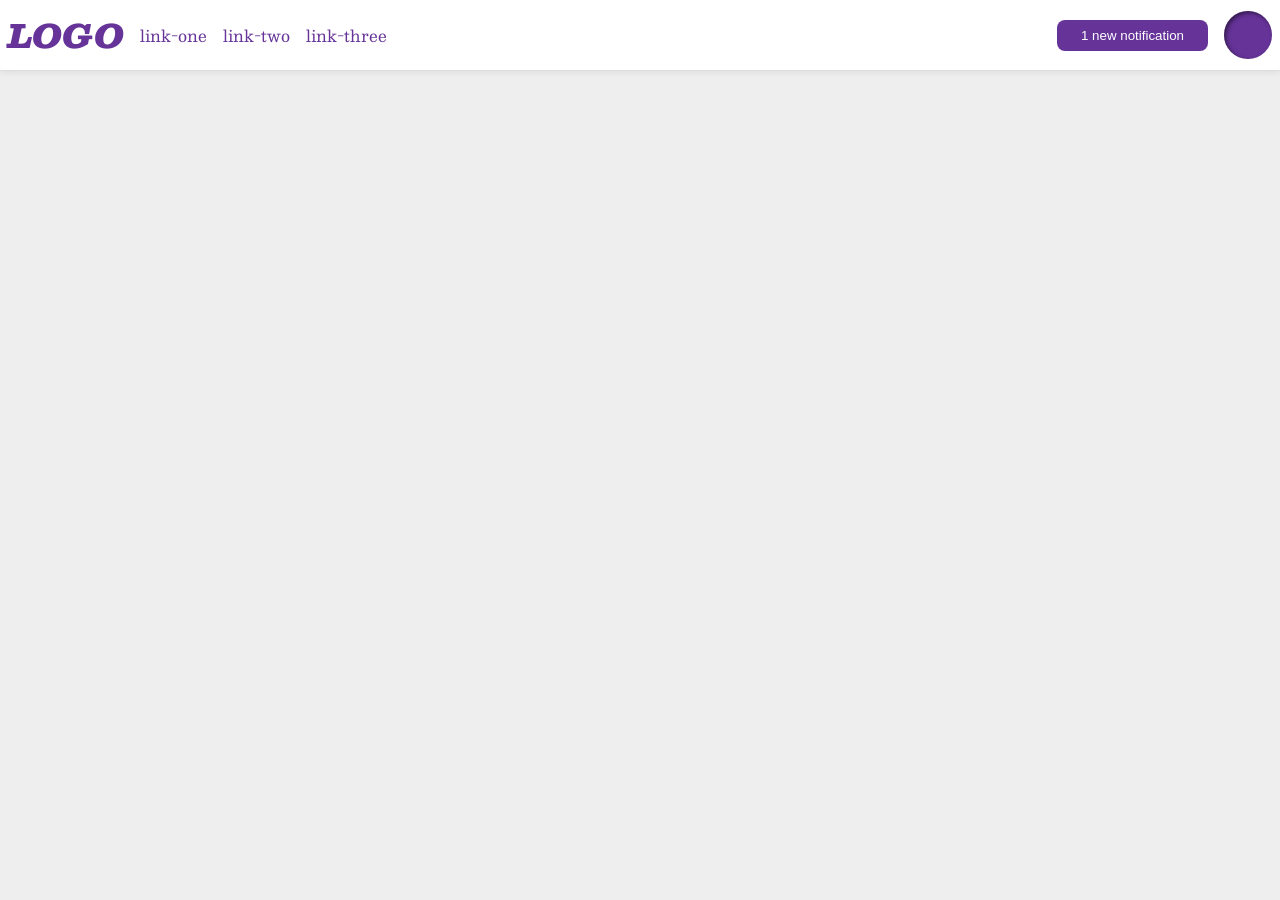
<file: flex/03-flex-header-2/index.html>
<!DOCTYPE html>
<html lang="en">
  <head>
    <meta charset="UTF-8">
    <meta http-equiv="X-UA-Compatible" content="IE=edge">
    <meta name="viewport" content="width=device-width, initial-scale=1.0">
    <title>Flex Header 2</title>
    <link rel="stylesheet" href="style.css">
  </head>
  <body>
    <div class="header">
      <div class="right">
        <div class="logo">
          LOGO
        </div>
        <ul class="links">
          <li><a href="google.com">link-one</a></li>
          <li><a href="google.com">link-two</a></li>
          <li><a href="google.com">link-three</a></li>
        </ul>
      </div>
      <div class="left">
        <button class="notifications">
          1 new notification
        </button>
        <div class="profile-image"></div>
      </div>
    </div>
  </body>
</html>
</file>
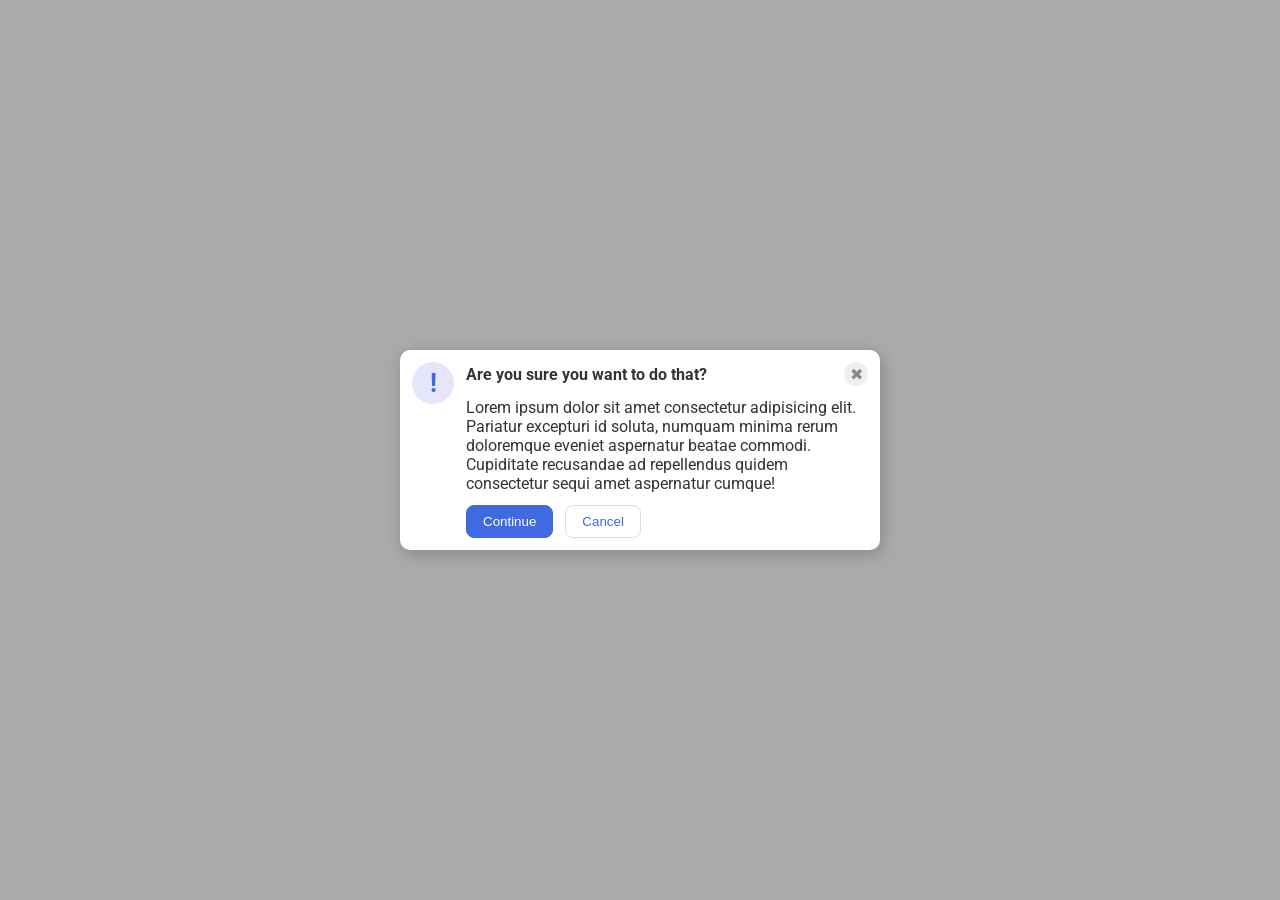
<file: flex/05-flex-modal/index.html>
<!DOCTYPE html>
<html lang="en">
  <head>
    <meta charset="UTF-8">
    <meta http-equiv="X-UA-Compatible" content="IE=edge">
    <meta name="viewport" content="width=device-width, initial-scale=1.0">
    <link rel="stylesheet" href="style.css">
    <title>Modal</title>
  </head>
  <body>
    <div class="modal">
      <div class="test">
        <div class="icon">!</div>
      </div>
      <div class="info">
        <div class="header1">
          <div class="header">Are you sure you want to do that?</div>
          <button class="close-button">✖</button>
        </div>
          <div class="text">Lorem ipsum dolor sit amet consectetur adipisicing elit. Pariatur excepturi id soluta, numquam minima rerum doloremque eveniet aspernatur beatae commodi. Cupiditate recusandae ad repellendus quidem consectetur sequi amet aspernatur cumque!</div>
         <div class="header2"> 
          <button class="continue">Continue</button>
          <button class="cancel">Cancel</button>
        </div>
      </div>
    </div>
  </body>
</html>
</file>
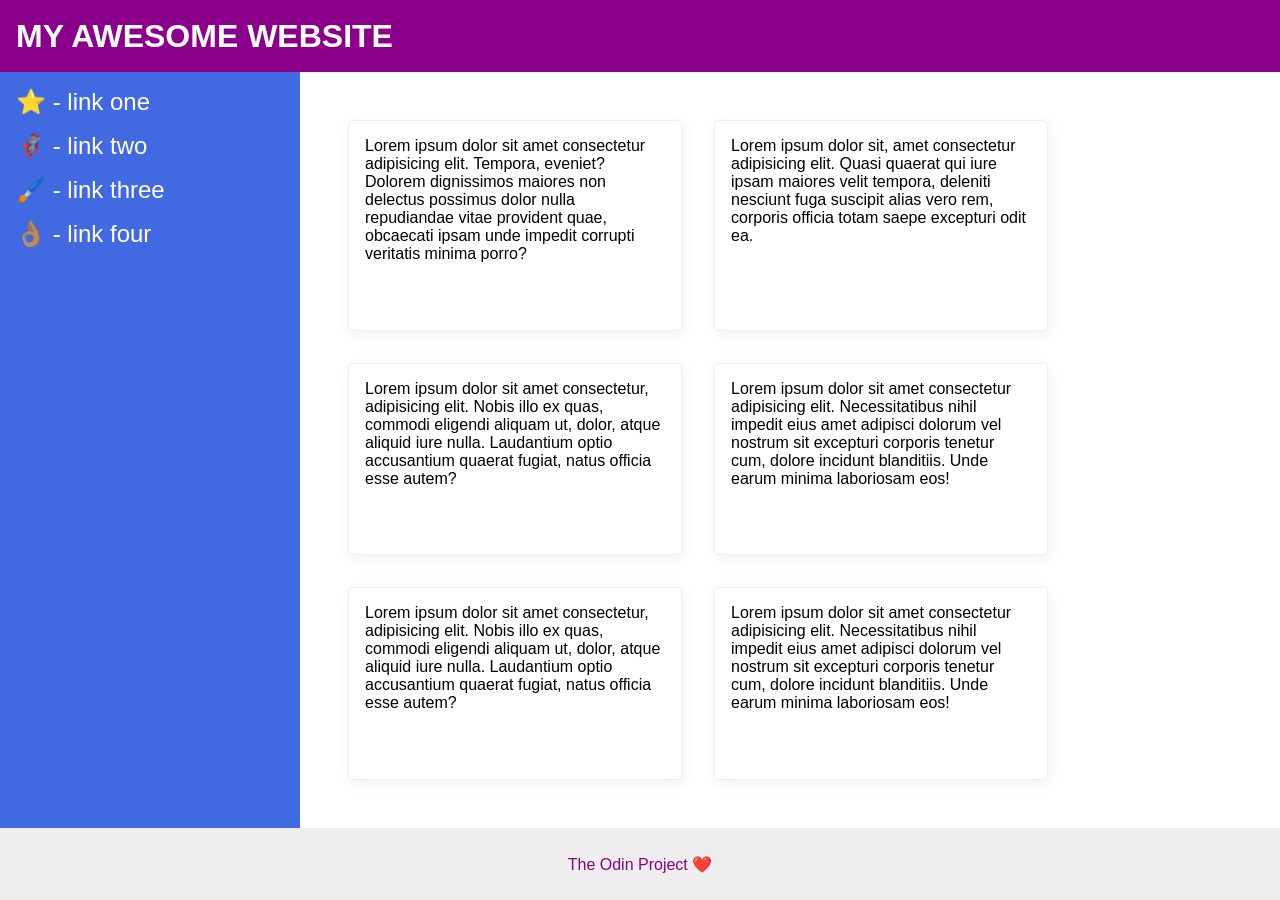
<file: flex/07-flex-layout-2/index.html>
<!DOCTYPE html>
<html lang="en">
  <head>
    <meta charset="UTF-8">
    <meta http-equiv="X-UA-Compatible" content="IE=edge">
    <meta name="viewport" content="width=device-width, initial-scale=1.0">
    <title>The Holy Grail</title>
    <link rel="stylesheet" href="style.css">
  </head>
  <body>
    <div class="header">
      MY AWESOME WEBSITE
    </div>
    <div class="content">
      <div class="sidebar">
        <ul>
          <li><a href="#">⭐ - link one</a></li>
          <li><a href="#">🦸🏽‍♂️ - link two</a></li>
          <li><a href="#">🖌️ - link three</a></li>
          <li><a href="#">👌🏽 - link four</a></li>
        </ul>
      </div>
      <div class="boxes"> 
        <div class="card">Lorem ipsum dolor sit amet consectetur adipisicing elit. Tempora, eveniet? Dolorem dignissimos maiores non delectus possimus dolor nulla repudiandae vitae provident quae, obcaecati ipsam unde impedit corrupti veritatis minima porro?</div>
        <div class="card">Lorem ipsum dolor sit, amet consectetur adipisicing elit. Quasi quaerat qui iure ipsam maiores velit tempora, deleniti nesciunt fuga suscipit alias vero rem, corporis officia totam saepe excepturi odit ea.</div>
        <div class="card">Lorem ipsum dolor sit amet consectetur, adipisicing elit. Nobis illo ex quas, commodi eligendi aliquam ut, dolor, atque aliquid iure nulla. Laudantium optio accusantium quaerat fugiat, natus officia esse autem?</div>
        <div class="card">Lorem ipsum dolor sit amet consectetur adipisicing elit. Necessitatibus nihil impedit eius amet adipisci dolorum vel nostrum sit excepturi corporis tenetur cum, dolore incidunt blanditiis. Unde earum minima laboriosam eos!</div>
        <div class="card">Lorem ipsum dolor sit amet consectetur, adipisicing elit. Nobis illo ex quas, commodi eligendi aliquam ut, dolor, atque aliquid iure nulla. Laudantium optio accusantium quaerat fugiat, natus officia esse autem?</div>
        <div class="card">Lorem ipsum dolor sit amet consectetur adipisicing elit. Necessitatibus nihil impedit eius amet adipisci dolorum vel nostrum sit excepturi corporis tenetur cum, dolore incidunt blanditiis. Unde earum minima laboriosam eos!</div>
      </div>
    </div>
    <div class="footer">
      The Odin Project ❤️
    </div>
  </body>
</html>
</file>
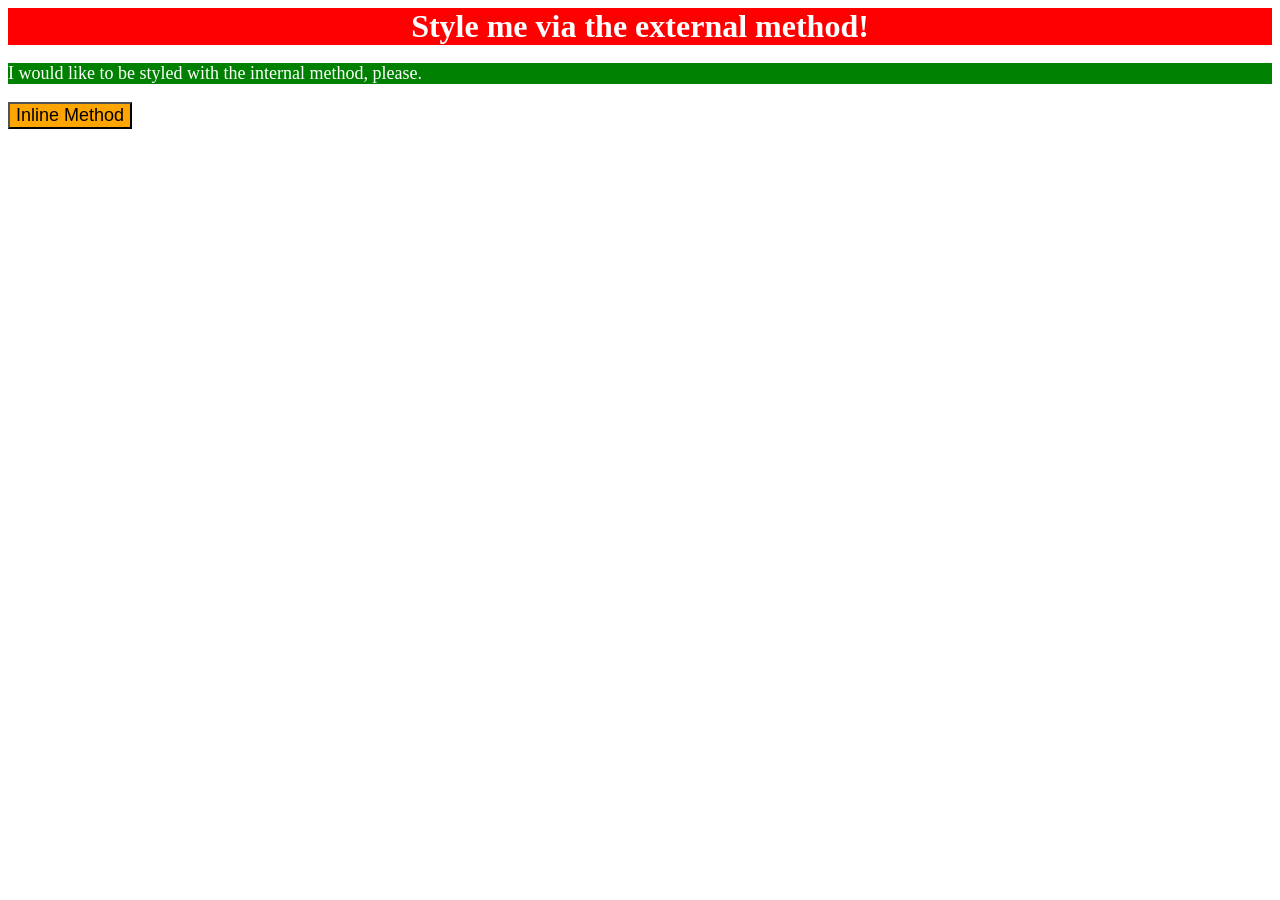
<file: foundations/01-css-methods/index.html>
<!DOCTYPE html>
<html lang="en">
  <head>
    <meta charset="UTF-8">
    <meta http-equiv="X-UA-Compatible" content="IE=edge">
    <meta name="viewport" content="width=device-width, initial-scale=1.0">
    <title>Methods for Adding CSS</title>
    <link rel="stylesheet" href="styles.css" />
    <style>
      p {
        color: white;
        background-color: green;
        font-size: 18px;
      }
    </style>
  </head>
  <body>
    <div>Style me via the external method!</div>
    <p>I would like to be styled with the internal method, please.</p>
    <button style="color: black; background-color: orange; font-size: 18px;">Inline Method</button>
  </body>
</html>
</file>
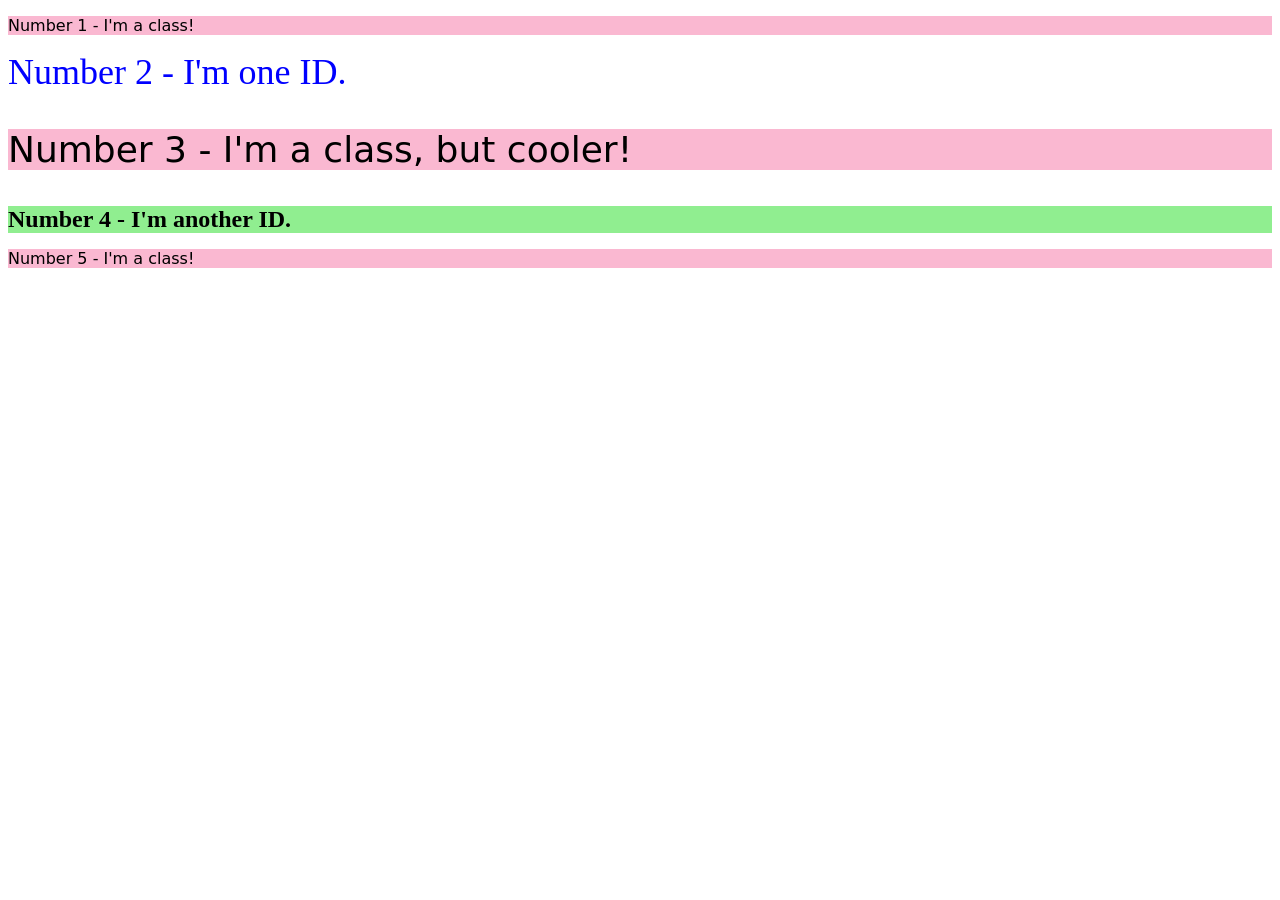
<file: foundations/02-class-id-selectors/index.html>
<!DOCTYPE html>
<html lang="en">
  <head>
    <meta charset="UTF-8">
    <meta http-equiv="X-UA-Compatible" content="IE=edge">
    <meta name="viewport" content="width=device-width, initial-scale=1.0">
    <title>Class and ID Selectors</title>
    <link rel="stylesheet" href="style.css">
  </head>
  <body>
    <p class="class1">Number 1 - I'm a class!</p>
    <div id="div1">Number 2 - I'm one ID.</div>
    <p class="class1 class2">Number 3 - I'm a class, but cooler!</p>
    <div id="div2">Number 4 - I'm another ID.</div>
    <p class="class1">Number 5 - I'm a class!</p>
  </body>
</html>
</file>
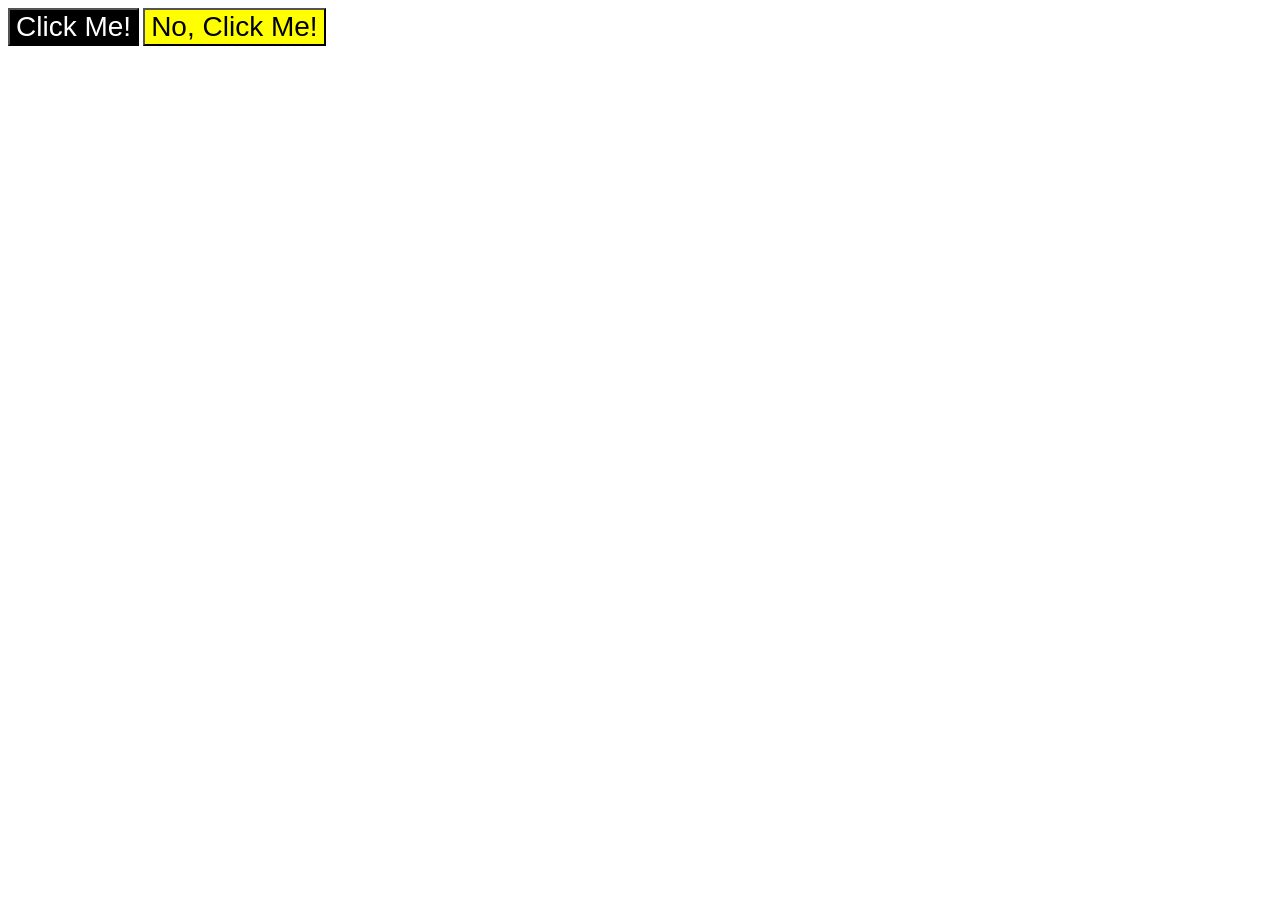
<file: foundations/03-grouping-selectors/index.html>
<!DOCTYPE html>
<html lang="en">
  <head>
    <meta charset="UTF-8">
    <meta http-equiv="X-UA-Compatible" content="IE=edge">
    <meta name="viewport" content="width=device-width, initial-scale=1.0">
    <title>Grouping Selectors</title>
    <link rel="stylesheet" href="style.css">
  </head>
  <body>
    <button class="but1">Click Me!</button>
    <button class="but2">No, Click Me!</button>
  </body>
</html>
</file>
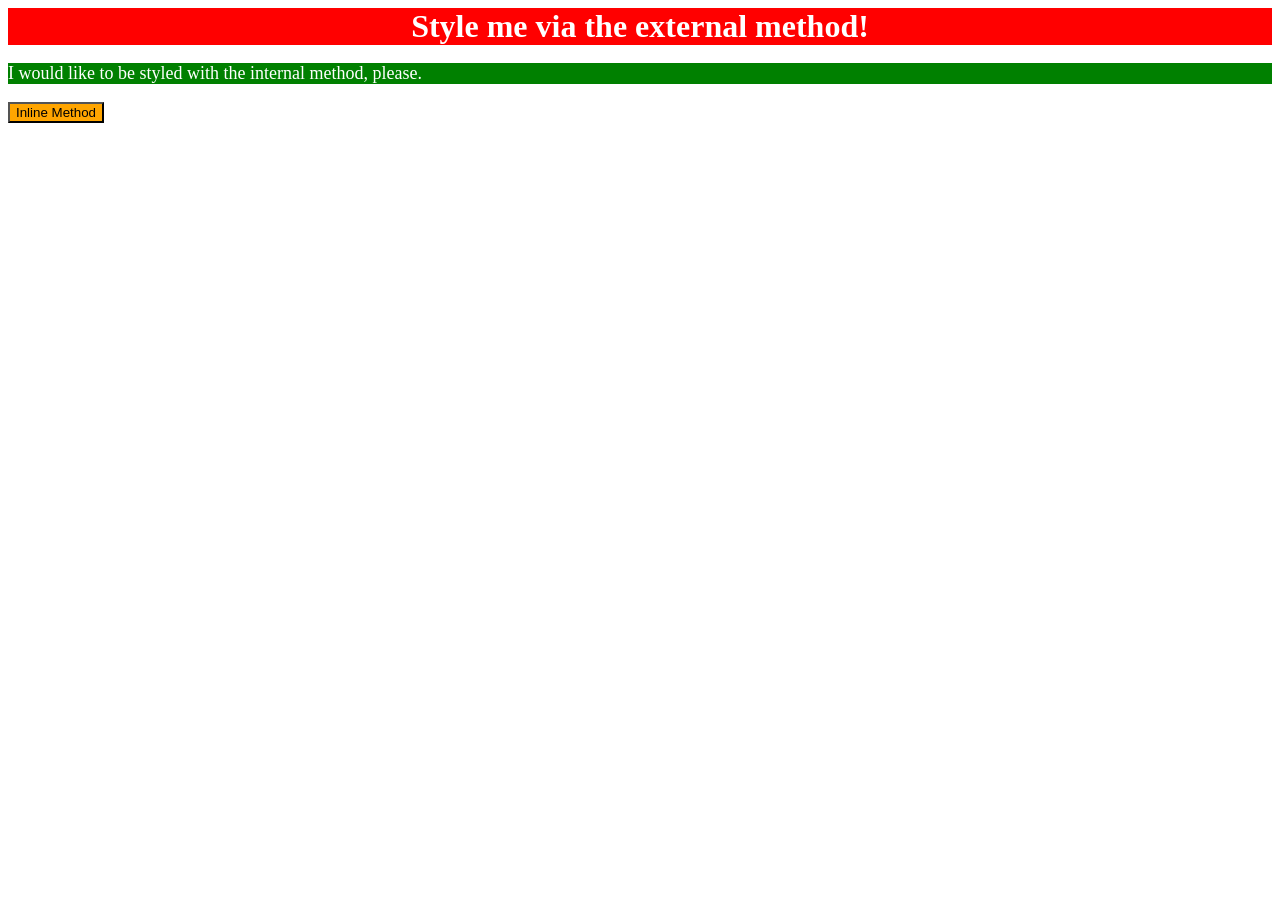
<file: foundations/intro-to-css/01-css-methods/index.html>
<!DOCTYPE html>
<html lang="en">
  <head>
    <meta charset="UTF-8">
    <meta http-equiv="X-UA-Compatible" content="IE=edge">
    <meta name="viewport" content="width=device-width, initial-scale=1.0">

    <!-- External link to css file -->
     <link rel="stylesheet" href="styles.css">

     <!-- Interal css -->
    <style>
      p {
        background-color: green;
        color: white;
        font-size: 18px;
      }
    </style>

    <title>Methods for Adding CSS</title>
  </head>
  <body>
    <div>Style me via the external method!</div>
    <p>I would like to be styled with the internal method, please.</p>
    <button style="color:black; background-color:orange;font-style:18px">Inline Method</button>
  </body>
</html>
</file>
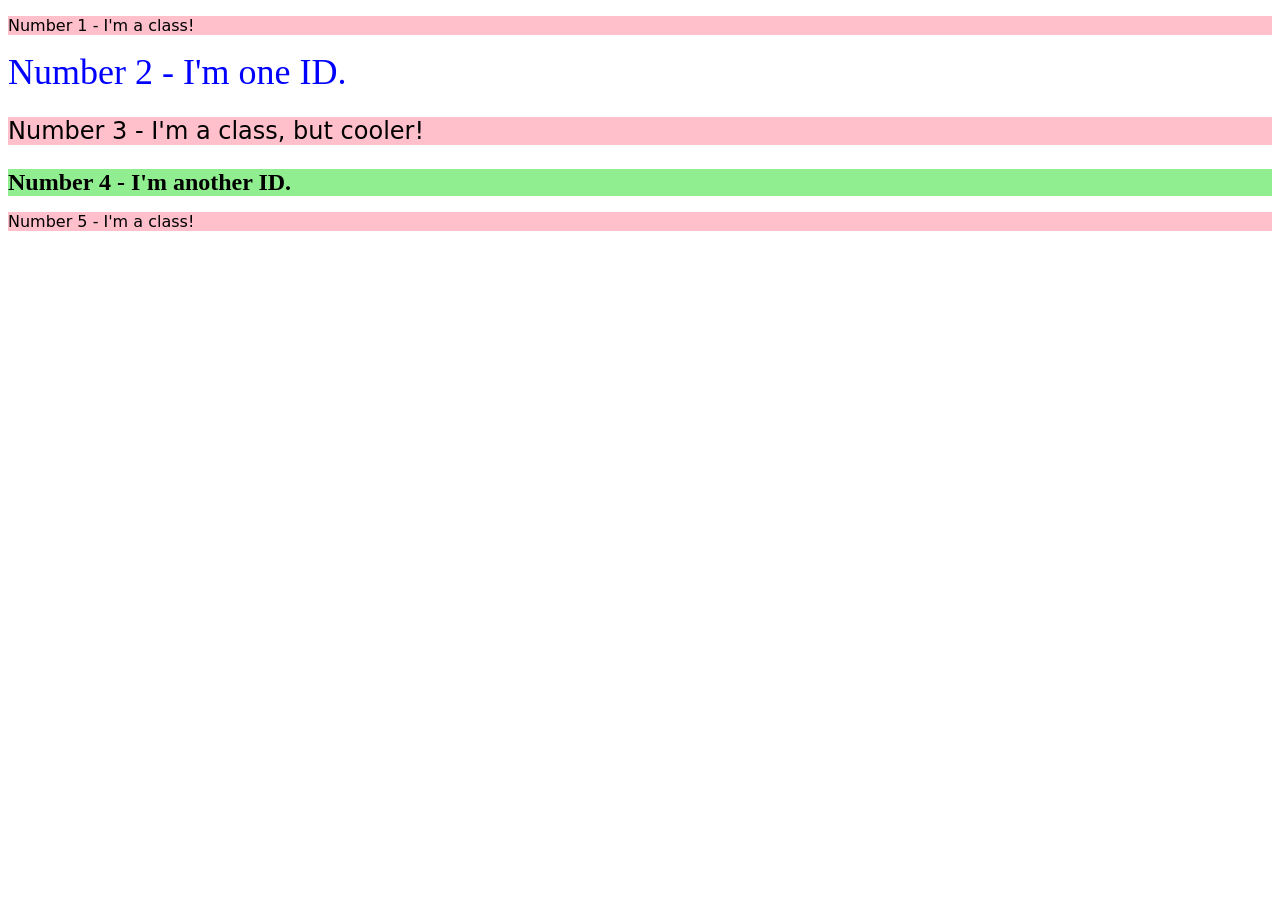
<file: foundations/intro-to-css/02-class-id-selectors/index.html>
<!DOCTYPE html>
<html lang="en">
  <head>
    <meta charset="UTF-8">
    <meta http-equiv="X-UA-Compatible" content="IE=edge">
    <meta name="viewport" content="width=device-width, initial-scale=1.0">
    <title>Class and ID Selectors</title>
    <link rel="stylesheet" href="style.css">
  </head>
  <body>
    <p class="odd">Number 1 - I'm a class!</p>
    <div id="nr2">Number 2 - I'm one ID.</div>
    <p class="odd nr3">Number 3 - I'm a class, but cooler!</p>
    <div id="nr4">Number 4 - I'm another ID.</div>
    <p class="odd">Number 5 - I'm a class!</p>
  </body>
</html>
</file>
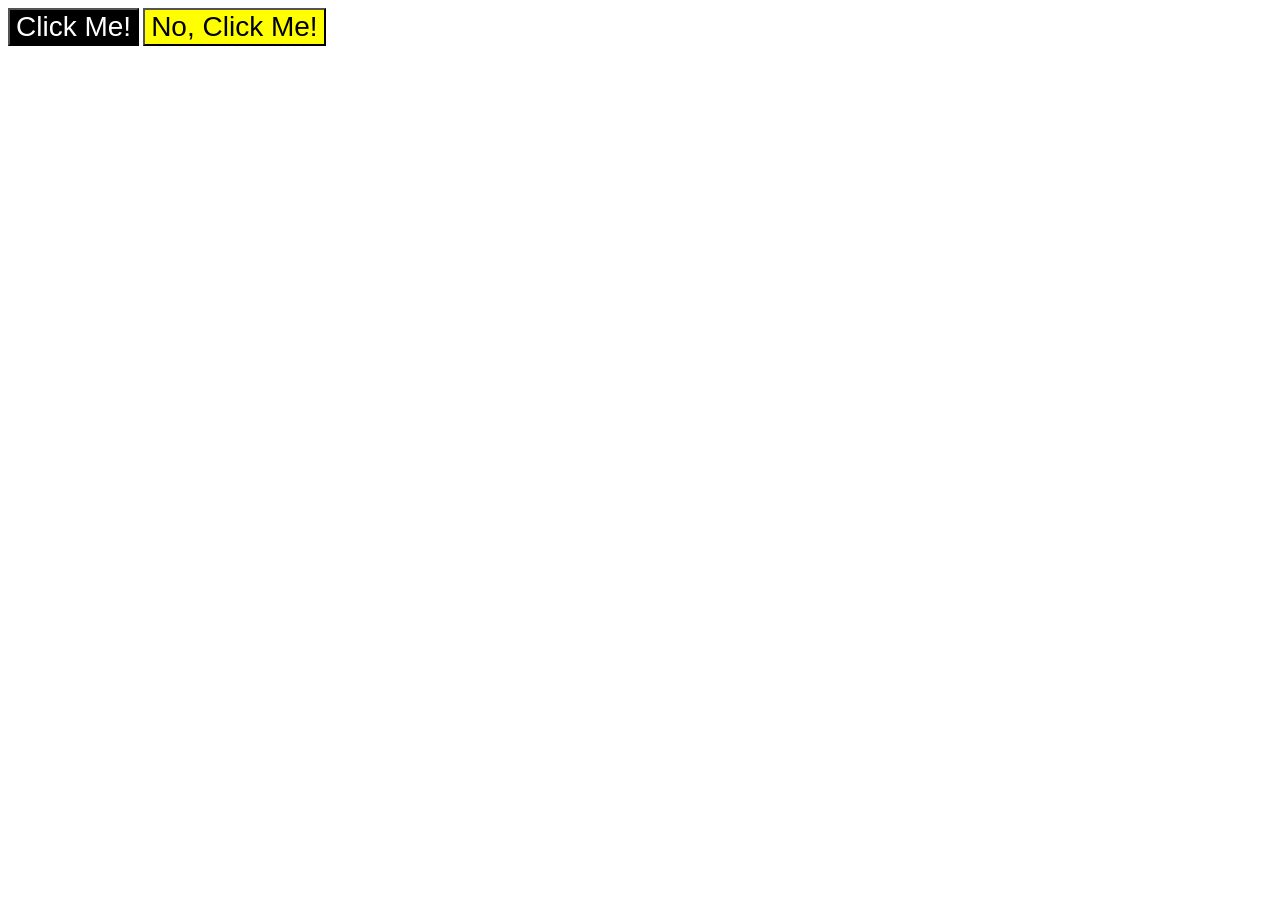
<file: foundations/intro-to-css/03-grouping-selectors/index.html>
<!DOCTYPE html>
<html lang="en">
  <head>
    <meta charset="UTF-8">
    <meta http-equiv="X-UA-Compatible" content="IE=edge">
    <meta name="viewport" content="width=device-width, initial-scale=1.0">
    <title>Grouping Selectors</title>
    <link rel="stylesheet" href="style.css">
  </head>
  <body>
    <button class="button one">Click Me!</button>
    <button class="button two">No, Click Me!</button>
  </body>
</html>
</file>
<file: flex/03-flex-header-2/style.css>
/* this is some magical font-importing.  
you'll learn about it later. */
@import url('https://fonts.googleapis.com/css2?family=Besley:ital,wght@0,400;1,900&display=swap');

body {
  margin: 0;
  background: #eee;
  font-family: Besley, serif;
}

.header {
  background: white;
  border-bottom: 1px solid #ddd;
  box-shadow: 0 0 8px rgba(0,0,0,.1);
  display: flex;
  padding:8px;
  justify-content: space-between;
}

.profile-image {
  background: rebeccapurple;
  box-shadow: inset 2px 2px 4px rgba(0,0,0,.5);
  border-radius: 50%;
  width: 48px;
  height: 48px;
}

.logo {
  color: rebeccapurple;
  font-size: 32px;
  font-weight: 900;
  font-style: italic;
}

button {
  border: none;
  border-radius: 8px;
  background: rebeccapurple;
  color: white;
  padding: 8px 24px;
}

a {
  /* this removes the line under our links */
  text-decoration: none;
  color: rebeccapurple;
}

ul {
  list-style-type: none;
  display: flex;
  padding: 0;
  margin: 0;
  gap: 16px;
}

.left, .right{
  display: flex;
  gap: 16px;
  align-items: center;
}
</file>
<file: flex/05-flex-modal/style.css>
@import url('https://fonts.googleapis.com/css2?family=Roboto:wght@400;700&display=swap');

html, body {
  height: 100%;
}

body {
  font-family: Roboto, sans-serif;
  margin: 0;
  background: #aaa;
  color: #333;
  /* I'll give you this one for free lol */
  display: flex;
  align-items: center;
  justify-content: center;
}

.modal {
  background: white;
  width: 480px;
  border-radius: 10px;
  box-shadow: 2px 4px 16px rgba(0,0,0,.2);
  display: flex;
  justify-content: space-between;
  /*gap: 12px;*/
}

.icon {
  color: royalblue;
  font-size: 26px;
  font-weight: 700;
  background: lavender;
  width: 42px;
  height: 42px;
  border-radius: 50%;
  display: flex;
  align-items: center;
  justify-content: center;
  margin-left: 12px;
  margin-top: 12px;
}

.close-button {
  background: #eee;
  border-radius: 50%;
  color: #888;
  font-weight: 400;
  font-size: 16px;
  height: 24px;
  width: 24px;
  display: flex;
  align-items: center;
  justify-content: center;
  border: 1px solid #eee;
  padding: 0;
}

button {
  cursor: pointer;
  padding: 8px 16px;
  border-radius: 8px;
}

button.continue {
  background: royalblue;
  border: 1px solid royalblue;
  color: white;
}

button.cancel {
  background: white;
  border: 1px solid #ddd;
  color: royalblue;
}

.info{
  display: flex;
  flex-direction: column;
}

.header1{
  display: flex;
  justify-content: space-between;
  align-items: center;
  margin:12px;
  gap: 12px;
}

.header{
  font-weight: bold;
}

.header2{
  display: flex;
  justify-content: flex-start;
  padding: 12px;
  gap: 12px;
  margin: 0px;
}

.text{
  padding:0px 12px;
}
</file>
<file: flex/07-flex-layout-2/style.css>
body {
  font-family: -apple-system, BlinkMacSystemFont, 'Segoe UI', Roboto, Oxygen, Ubuntu, Cantarell, 'Open Sans', 'Helvetica Neue', sans-serif;
  margin: 0;
  min-height: 100vh;
}

.header {
  height: 72px;
  background: darkmagenta;
  color: white;
}

.footer {
  height: 72px;
  background: #eee;
  color: darkmagenta;
}

.sidebar {
  width: 300px;
  background: royalblue;
  box-sizing: border-box;
}

.card {
  border: 1px solid #eee;
  box-shadow: 2px 4px 16px rgba(0,0,0,.06);
  border-radius: 4px;
}

/*SOLUTION*/

body{
  display: flex;
  flex-direction: column;
}

.header{
  display: flex;
  align-items: center;
  font-size: 32px;
  font-weight: 900;
  padding: 0px 16px;
}

.content{
  display: flex;
  flex:1;
}

.sidebar{
  min-width: 300px;
  /*The sidebar width was already set on line 20, the correct way to do this when the width is already given is with a
    flex-shrink=0*/
  padding:16px;
}

ul {
  list-style-type: none;
  margin: 0;
  padding: 0;
}

li{
  margin-bottom: 16px;
}

a {
  text-decoration: none;
  color:rgb(255, 255, 255);
  font-size: 24px;
}

.boxes {
  display: flex;
  flex-wrap: wrap;
  padding: 32px;
}

.card{
  width:300px;
  padding: 16px;
  margin: 16px;
}

.footer{
  display: flex;
  align-items: center;
  justify-content: center;
}
</file>
<file: foundations/01-css-methods/styles.css>
div {
    color: white;
    background-color: red;
    font-size: 32px;
    text-align: center;
    font-weight: bold;
}
</file>
<file: foundations/02-class-id-selectors/style.css>
.class1{
    background-color: #fab8d1;
    font-family:Verdana,"DejaVu Sans",sans-serif;
}
.class1.class2{
    font-size: 36px;
}
#div1{
    font-size: 36px;
    color: #0000ff;
}

#div2{
    font-weight: bold;
    font-size: 24px;
    background-color: #90ee90;
}
</file>
<file: foundations/03-grouping-selectors/style.css>
.but1,
.but2{
    font-size: 28px;
    font-family: Helvetica , "Times New Roman" , sans-serif;
}

.but1{
    color: white;
    background-color: black;
}

.but2{
    background-color: yellow;
}
</file>
<file: foundations/intro-to-css/01-css-methods/styles.css>
div {
    background-color: red;
    color: white;
    font-size: 32px;
    text-align: center;
    font-weight: bold;
}
</file>
<file: foundations/intro-to-css/02-class-id-selectors/style.css>
.odd {
    background-color: #ffc0cb;
    font-family: Verdana, "DejaVu Sans", sans-serif;
}

.odd.nr3 {
    font-size: 24px;
}

#nr2 {
    color: #0000ff;
    font-size: 36px;
}

#nr4 {
    background-color: #90ee90;
    font-size: 24px;
    font-weight: bold;
}
</file>
<file: foundations/intro-to-css/03-grouping-selectors/style.css>
.button{
    font-size: 28px;
    font-family: Helvetica, "Times New Roman", sans-serif;
}

.button.one{
    background-color: black;
    color: white;
}

.button.two{
    background-color: yellow;
}
</file>
